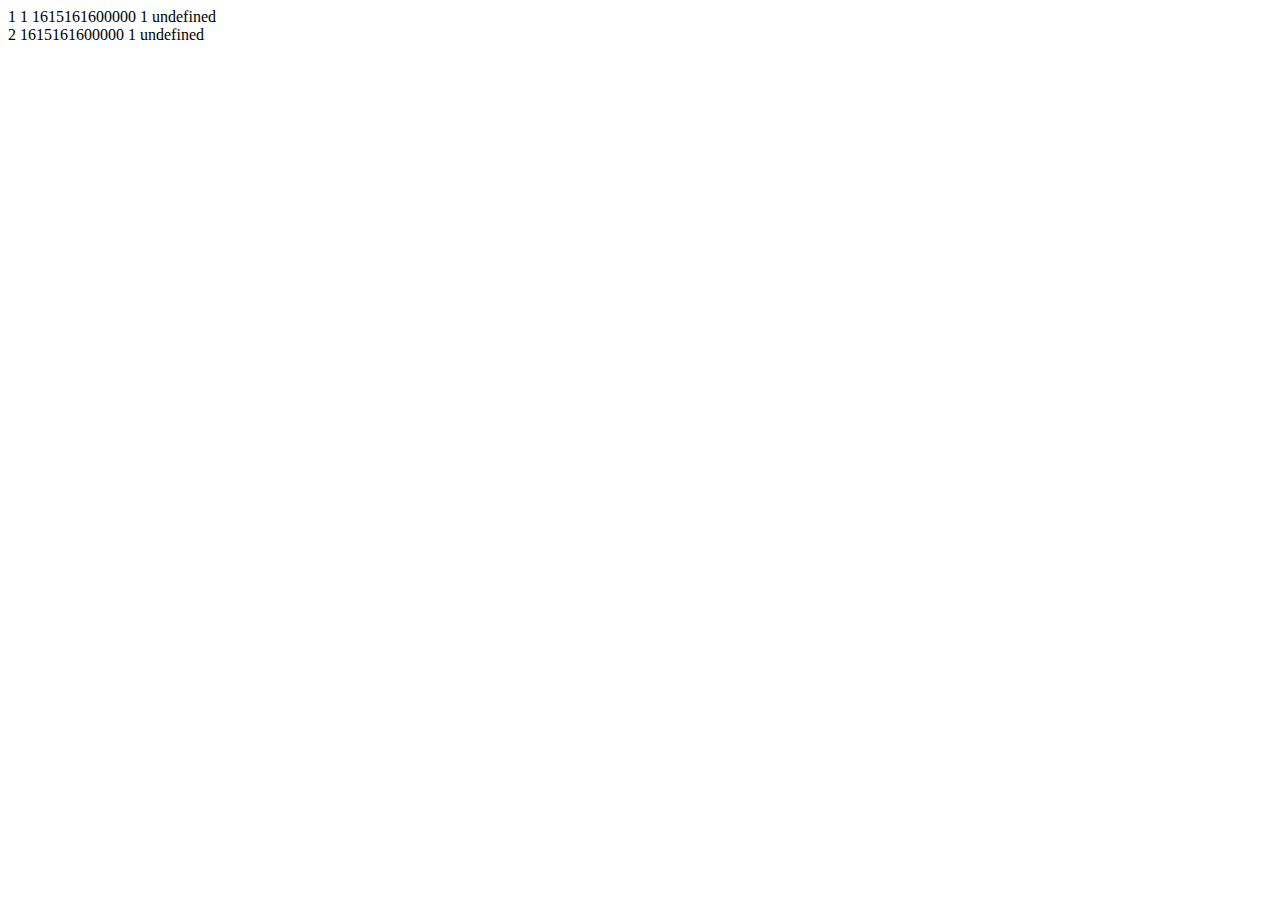
<file: HealthyPeolple/target/Health/TestRun.html>
<!DOCTYPE html>
<html lang="en">
<head>
    <meta charset="UTF-8">
    <title>run</title>
</head>
<body>
<td>1</td>
<tr>
    <td>1</td>
    <td type='date'>1615161600000</td>
    <td>1</td>
    <td class="text-success">undefined</td>
    <td>
        <div class="btn-group">
            <a class="btn btn-xs btn-default" title="" onclick='queryById(1)' data-toggle="tooltip"
               data-original-title="查看"><i class="mdi mdi-pencil"></i></a>
            <a class="btn btn-xs btn-default" title="" onclick='deleteById(1)' data-toggle="tooltip"
               data-original-title="删除"><i class="mdi mdi-window-close"></i></a>
        </div>
    </td>
</tr>
<tr>
    <td>2</td>
    <td type='date'>1615161600000</td>
    <td>1</td>
    <td class="text-success">undefined</td>
    <td>
        <div class="btn-group">
            <a class="btn btn-xs btn-default" title="" onclick='queryById(2)' data-toggle="tooltip"
               data-original-title="查看"><i class="mdi mdi-pencil"></i></a>
            <a class="btn btn-xs btn-default" title="" onclick='deleteById(2)' data-toggle="tooltip"
               data-original-title="删除"><i class="mdi mdi-window-close"></i></a>
        </div>
    </td>
</tr>
</body>
</html>
</file>
